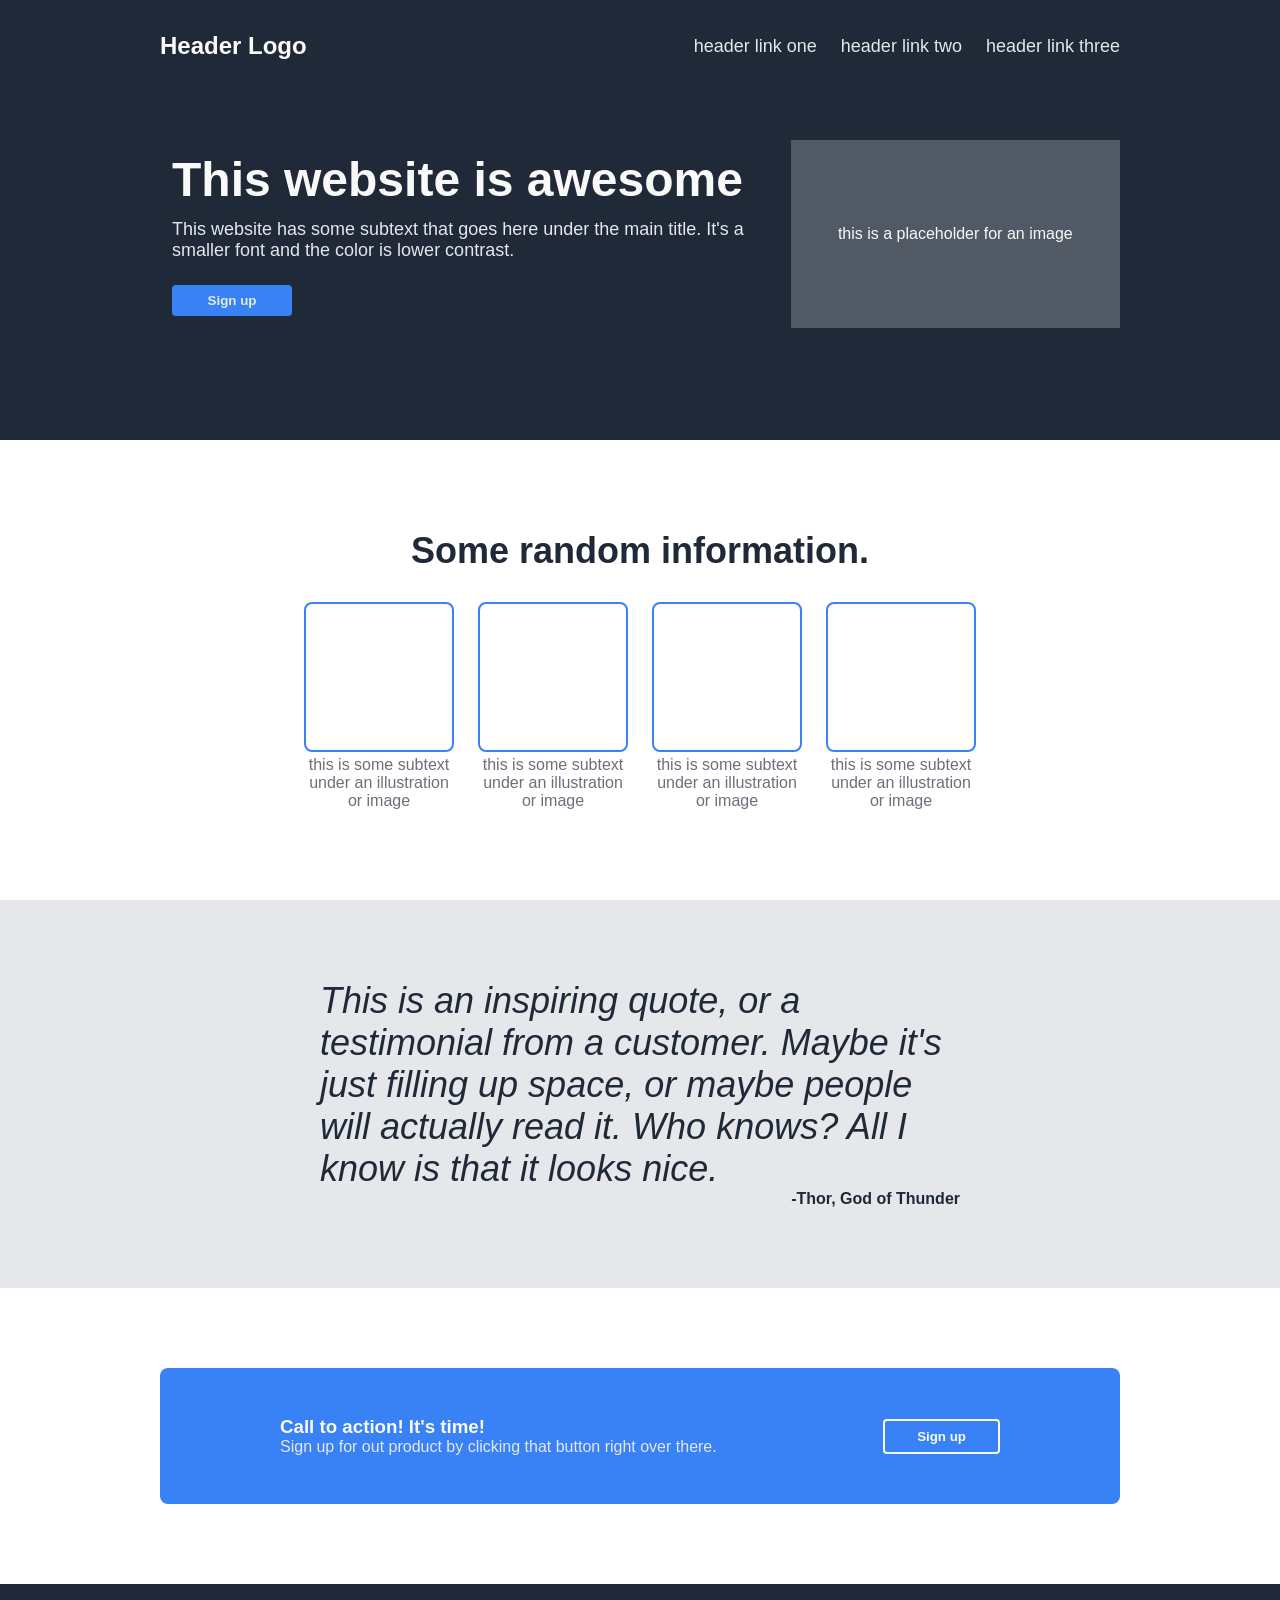
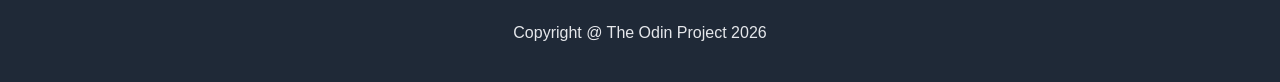
<file: Landing-page/index.html>
<!DOCTYPE html>
<html lang="en">
<head>
	<meta charset="UTF-8">
	<meta name="viewport" content="width=device-width, initial-scale=1.0">
	<title>Landing-page</title>
	<link rel="stylesheet" href="style.css">
</head>
<div class="hero">
        <nav class="navbar">
            <div class="logo">Header Logo</div>

            <ul class="nav-links">
                <li><a>header link one</a></li>
                <li><a>header link two</a></li>
                <li><a>header link three</a></li>
            </ul>
        </nav>

        <div class="hero-main">
            <div class="hero-text">
                <h1>This website is awesome</h1>
                <p class="hero-secondary">This website has some subtext that goes here under the main title. It's a smaller font and the color is lower contrast.</p>
                <button>Sign up</button>
            </div>
            <div class="hero-image">
                <p>this is a placeholder for an image</p>
            </div>
        </div>
    </div>

    <div class="info">
        <h2 class="info-heading">Some random information.</h2>
        <div class="info-cards">
            <div class="card">
                <div class="square"></div>
                <p>this is some subtext under an illustration or image</p>
            </div>

            <div class="card">
                <div class="square"></div>
                <p>this is some subtext under an illustration or image</p>
            </div>

            <div class="card">
                <div class="square"></div>
                <p>this is some subtext under an illustration or image</p>
            </div>

            <div class="card">
                <div class="square"></div>
                <p>this is some subtext under an illustration or image</p>
            </div>
        </div>
    </div>

    <div class="quote-section">
        <p class="quote"><em>This is an inspiring quote, or a testimonial from a customer. Maybe it's just filling up space, or maybe people will actually read it. Who knows? All I know is that it looks nice.</em></p>
        <p class="source">-Thor, God of Thunder</p>
    </div>

    <div class="cto-section">
        <div class="cto">
            <div class="cto-text">
                <h3>Call to action! It's time!</h3>
                <p>Sign up for out product by clicking that button right over there.</p>
            </div>
            <button>Sign up</button>
        </div>
    </div>

    <footer>
        <p>Copyright @ The Odin Project 2026</p>
    </footer>
</body>
</html>
</file>
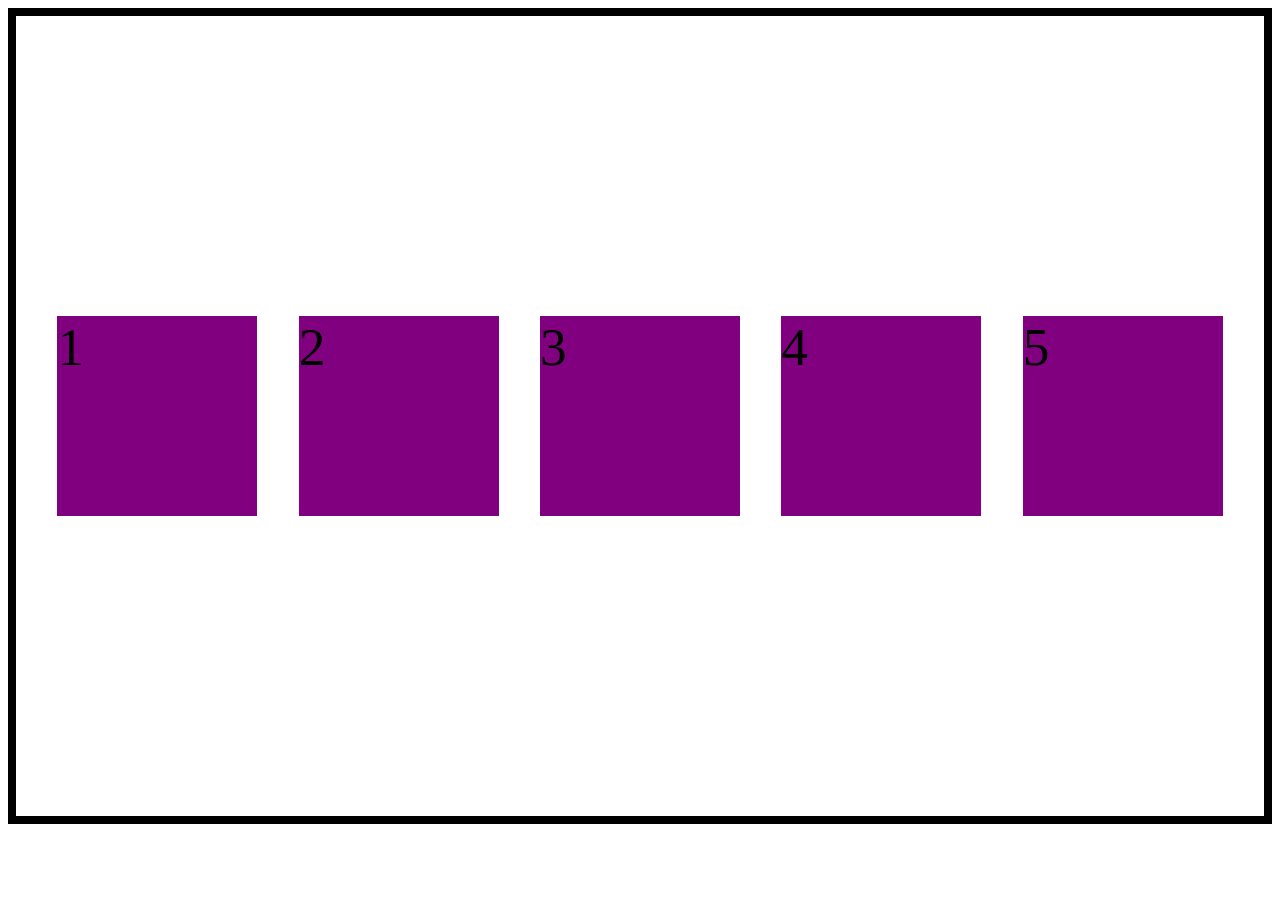
<file: website/index.html>
<!DOCTYPE html>
<html lang="en">
<head>
	<meta charset="UTF-8">
	<meta name="viewport" content="width=device-width, initial-scale=1.0">
	<title>Website practice</title>
	<link rel="stylesheet" href="style.css">
</head>
<body>
<div class="box">1</div>
<div class="box">2</div>
<div class="box">3</div>
<div class="box">4</div>
<div class="box">5</div>
</body>
</html>
</file>
<file: Landing-page/style.css>
* {
	box-sizing: border-box;
	margin: 0;
	padding: 0;
}

body {
	font-family: "Roboto", sans-serif;
}

.navbar,
.nav-links {
	display: flex;
	justify-content: space-between;
	align-items: center;
}

.hero {
	width: 100vw;
	padding: 32px 160px;
	background-color: #1F2937;
}

.hero-main {
	margin: 80px 0;
	display: flex;
	gap: 24px;
	justify-content: space-between;
}

.hero-text * {
	margin: 12px;
}

.hero-text button {
	width: 120px;
	background-color: #3882F6;
	border: none;
	border-radius: 4px;
	padding: 8px;
	color: #E5E7EB;
	font-weight: 900;
}

.hero-text h1,
.logo {
	font-size: 48px;
	font-weight: 900;
	color: #F9FAF8;
}

.logo {
	font-size: 24px;
}

.hero-text h1 {
	font-size: 48px;
}

.hero-secondary,
.nav-links {
	font-size: 18px;
	font-weight: 300;
	color: #E5E7EB;
}

.nav-links {
	gap: 24px;
	list-style-type: none;
}

.hero-image {
	flex-basis: 40vw;
	background-color: #E5E7EB40;
	color: #F9FAF8;

	display: flex;
	justify-content: center;
	align-items: center;
}

.info-heading {
	text-align: center;
	font-size: 36px;
	color: #1F2937;
	font-weight: 900;
	margin: 30px 0;
}

.info {
	padding: 60px 0;
}

.info-cards {
	display: flex;
	justify-content: center;
	gap: 24px;
	margin: 30px 0;
}

.card {
	display: flex;
	flex-direction: column;
	flex: 1 1 150px;
	max-width: 150px;
	gap: 4px;
}

.card p {
	color: #1F2937AA;
	text-align: center;
}

.square {
	width: 150px;
	height: 150px;
	border: 2px solid #3882F6;
	border-radius: 8px;
}

.quote-section {
	padding: 80px 320px;
	background-color: #E5E7EB;
	color: #1F2937;
}

.quote {
	font-size: 36px;
	font-weight: 300;
}

.source {
	text-align: right;
	font-weight: 900;
}

.cto-section {
	padding: 80px 160px;
}

.cto {
	display: flex;
	justify-content: space-between;
	align-items: center;
	background-color: #3882F6;
	padding: 48px 120px;
	border-radius: 8px;
}

.cto-text h3 {
	color: #F9FAF8;
}

.cto-text p {
	color: #E5E7EB;
}

.cto button {
	background-color: #3882F6;
	border: 2px solid #F9FAF8;
	border-radius: 4px;
	color: #F9FAF8;
	font-weight: 900;
	padding: 8px 32px;
}

footer {
	text-align: center;
	padding: 40px 0;
	background-color: #1F2937;
	color: #E5E7EB;
	font-weight: 300;
}
</file>
<file: website/style.css>
body {
	min-height: 800px;
	border: 8px solid black;
	display: flex;
	justify-content: space-evenly;
	align-items: center;
}

.box {
	height: 200px;
	width: 200px;
	background-color: purple;
	font-size: 40pt;
}
</file>
